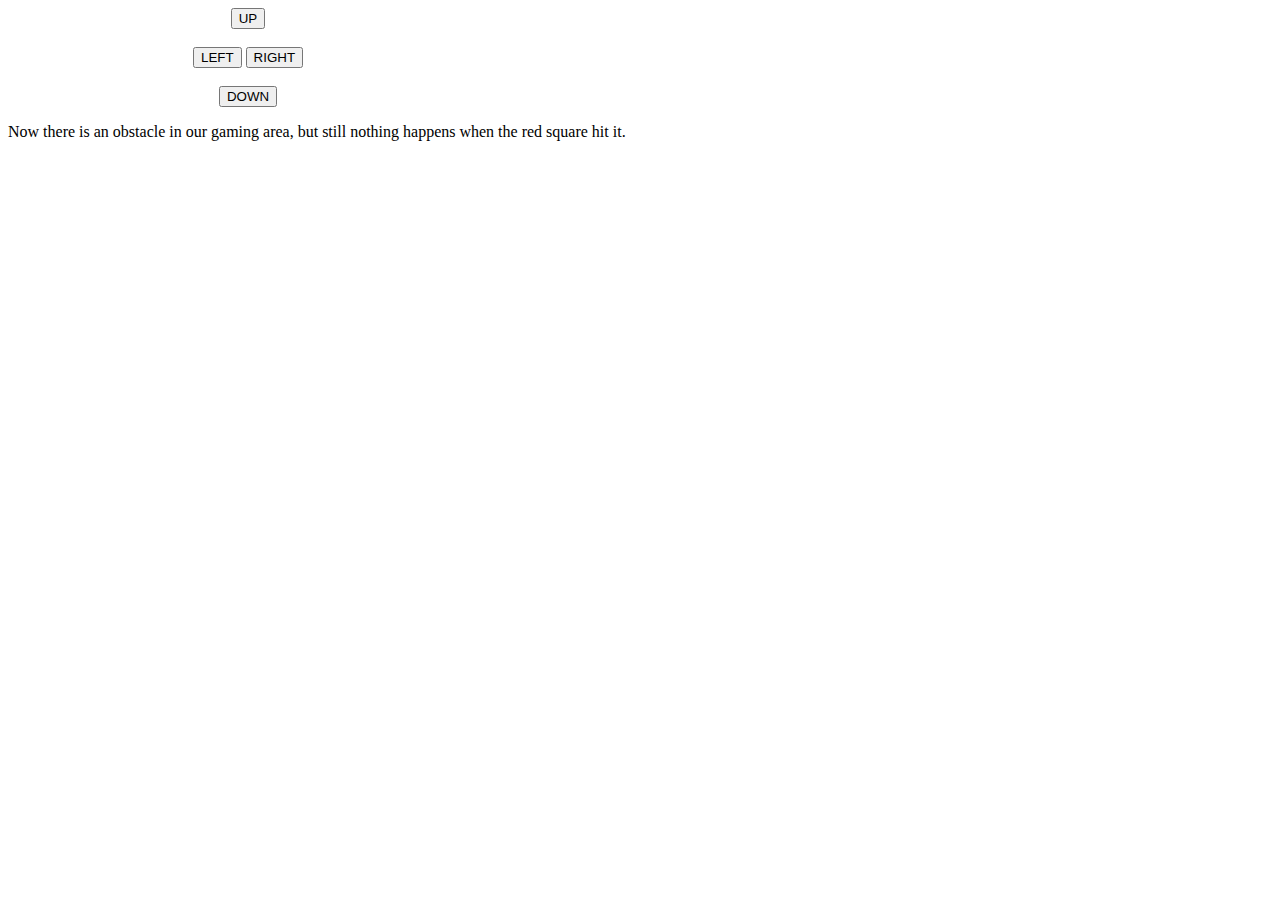
<file: game.html>
<!DOCTYPE html>
<html>
<head>
<meta name="viewport" content="width=device-width, initial-scale=1.0"/>
<style>
canvas {
    border:1px solid #d3d3d3;
    background-color: #f1f1f1;
}
</style>
</head>
<body onload="startGame()">
<script>

var myGamePiece;
var myObstacle;

function startGame() {
    myGamePiece = new component(30, 30, "red", 10, 120);
     myObstacles.push(new component(10, height, "green", x, 0));   
    myGameArea.start();
}

var myGameArea = {
    canvas : document.createElement("canvas"),
    start : function() {
        this.canvas.width = 480;
        this.canvas.height = 270;
        this.context = this.canvas.getContext("2d");
        document.body.insertBefore(this.canvas, document.body.childNodes[0]);
        this.interval = setInterval(updateGameArea, 20);
    },
    clear : function() {
        this.context.clearRect(0, 0, this.canvas.width, this.canvas.height);
    }
}

function component(width, height, color, x, y) {
    this.width = width;
    this.height = height;
    this.speedX = 0;
    this.speedY = 0;    
    this.x = x;
    this.y = y;    
    this.update = function() {
        ctx = myGameArea.context;
        ctx.fillStyle = color;
        ctx.fillRect(this.x, this.y, this.width, this.height);
    }
    this.newPos = function() {
        this.x += this.speedX;
        this.y += this.speedY;        
    }    
}

function updateGameArea() {
    myGameArea.clear();
    myObstacle.update();
    myGamePiece.newPos();    
    myGamePiece.update();
}

function moveup() {
    myGamePiece.speedY = -1; 
}

function movedown() {
    myGamePiece.speedY = 1; 
}

function moveleft() {
    myGamePiece.speedX = -1; 
}

function moveright() {
    myGamePiece.speedX = 1; 
}

function clearmove() {
    myGamePiece.speedX = 0; 
    myGamePiece.speedY = 0; 
}
</script>
<div style="text-align:center;width:480px;">
  <button onmousedown="moveup()" onmouseup="clearmove()" ontouchstart="moveup()">UP</button><br><br>
  <button onmousedown="moveleft()" onmouseup="clearmove()" ontouchstart="moveleft()">LEFT</button>
  <button onmousedown="moveright()" onmouseup="clearmove()" ontouchstart="moveright()">RIGHT</button><br><br>
  <button onmousedown="movedown()" onmouseup="clearmove()" ontouchstart="movedown()">DOWN</button>
</div>
<p>Now there is an obstacle in our gaming area, but still nothing happens when the red square hit it.</p>
</body>
</html>
</file>
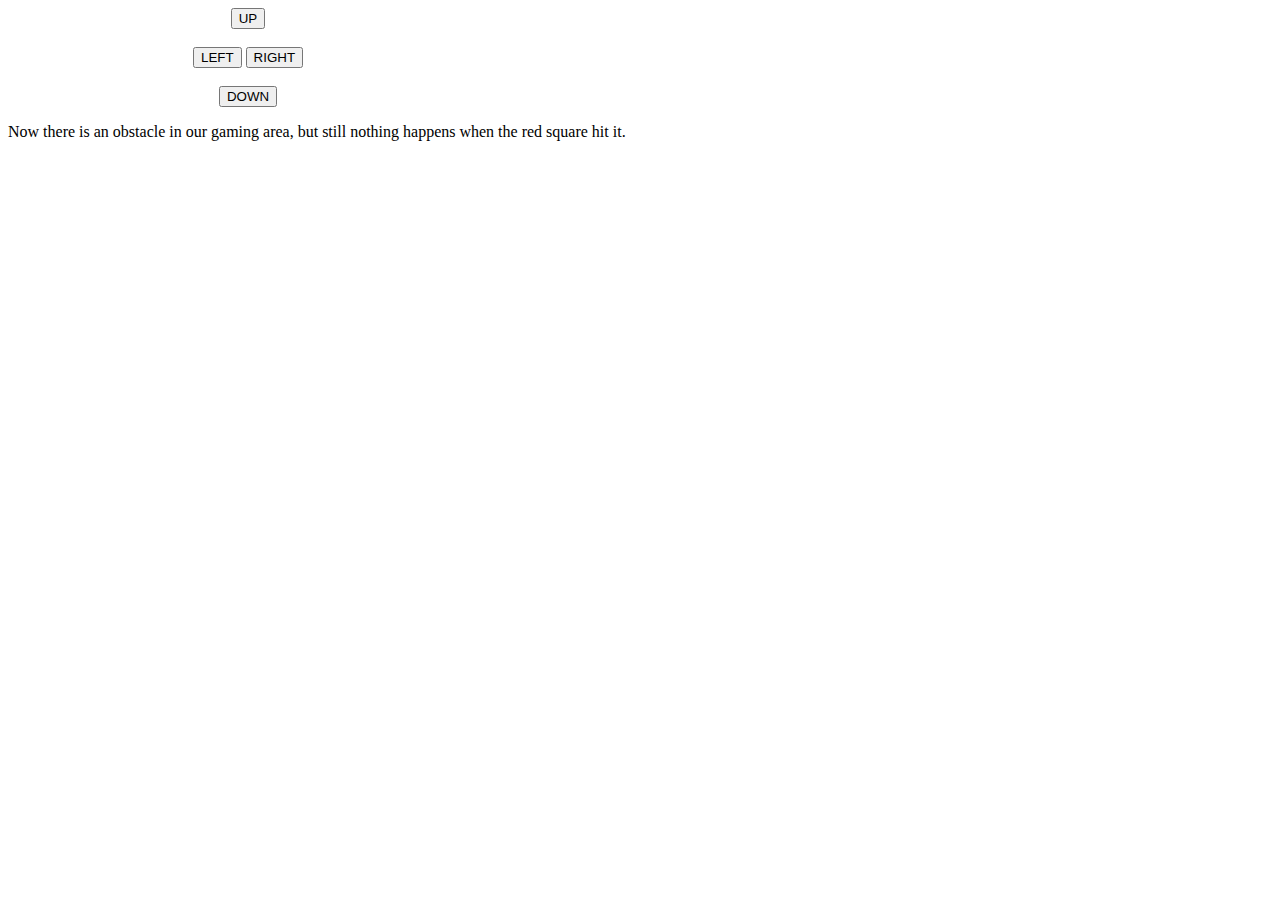
<file: game2.html>
<!DOCTYPE html>
<html>
<head>
<meta name="viewport" content="width=device-width, initial-scale=1.0"/>
<style>
canvas {
    border:1px solid #d3d3d3;
    background-color: #f1f1f1;
}
</style>
</head>
<body onload="startGame()">
<script>

var myGamePiece;
var myObstacle;

function startGame() {
    myGamePiece = new component(30, 30, "red", 10, 120);
     myObstacles.push(new component(10, height, "green", x, 0));
    myGameArea.start();
}

var myGameArea = {
    canvas : document.createElement("canvas"),
    start : function() {
        this.canvas.width = 480;
        this.canvas.height = 270;
        this.context = this.canvas.getContext("2d");
        document.body.insertBefore(this.canvas, document.body.childNodes[0]);
        this.interval = setInterval(updateGameArea, 20);
    },
    clear : function() {
        this.context.clearRect(0, 0, this.canvas.width, this.canvas.height);
    }
}

function component(width, height, color, x, y) {
    this.width = width;
    this.height = height;
    this.speedX = 0;
    this.speedY = 0;    
    this.x = x;
    this.y = y;    
    this.update = function() {
        ctx = myGameArea.context;
        ctx.fillStyle = color;
        ctx.fillRect(this.x, this.y, this.width, this.height);
    }
    this.newPos = function() {
        this.x += this.speedX;
        this.y += this.speedY;        
    }    
}

function updateGameArea() {
    myGameArea.clear();
    myObstacle.update();
    myGamePiece.newPos();    
    myGamePiece.update();
}

function moveup() {
    myGamePiece.speedY = -1; 
}

function movedown() {
    myGamePiece.speedY = 1; 
}

function moveleft() {
    myGamePiece.speedX = -1; 
}

function moveright() {
    myGamePiece.speedX = 1; 
}

function clearmove() {
    myGamePiece.speedX = 0; 
    myGamePiece.speedY = 0; 
}
</script>
<div style="text-align:center;width:480px;">
  <button onmousedown="moveup()" onmouseup="clearmove()" ontouchstart="moveup()">UP</button><br><br>
  <button onmousedown="moveleft()" onmouseup="clearmove()" ontouchstart="moveleft()">LEFT</button>
  <button onmousedown="moveright()" onmouseup="clearmove()" ontouchstart="moveright()">RIGHT</button><br><br>
  <button onmousedown="movedown()" onmouseup="clearmove()" ontouchstart="movedown()">DOWN</button>
</div>
<p>Now there is an obstacle in our gaming area, but still nothing happens when the red square hit it.</p>
</body>
</html>
</file>
